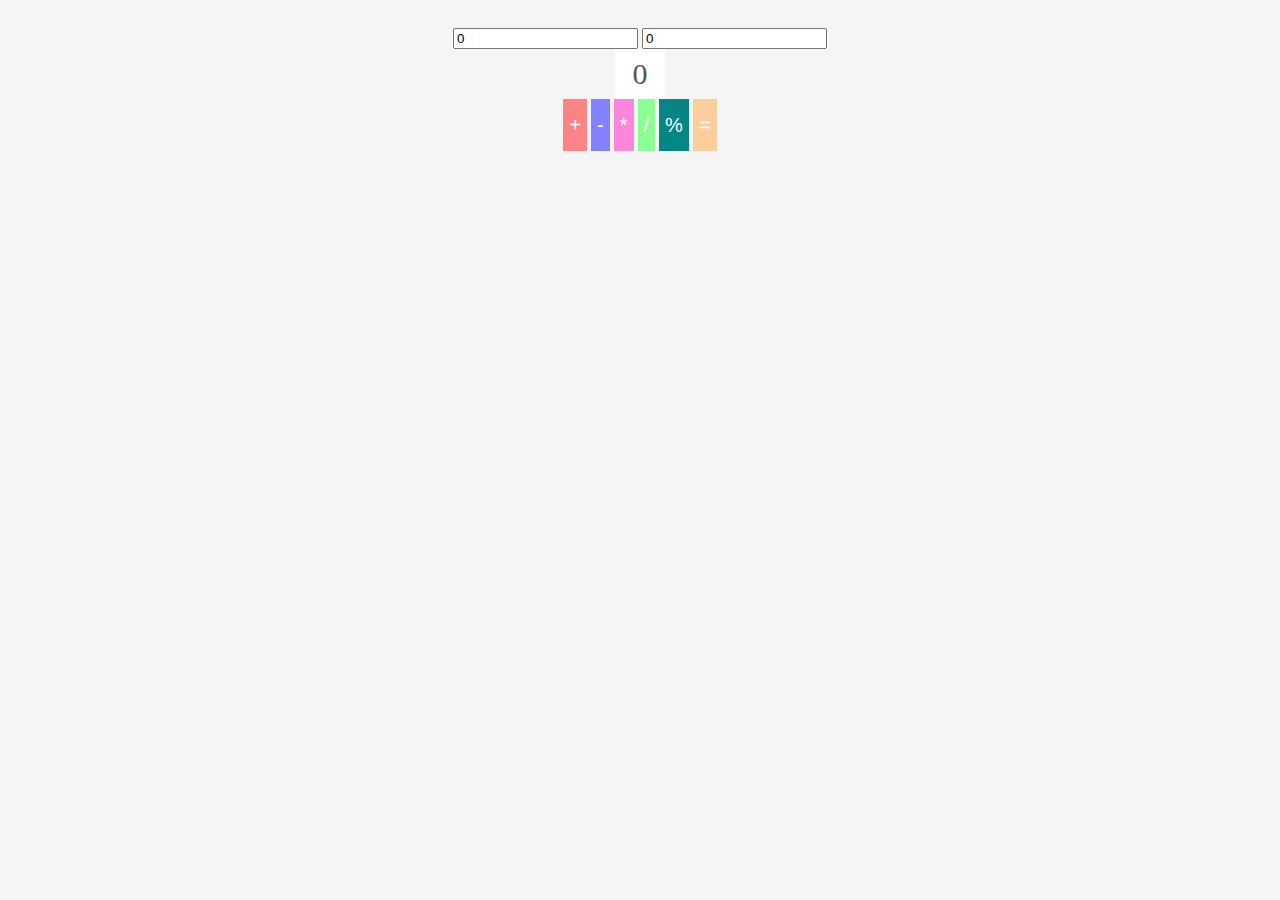
<file: Problema5/index.html>
<! DOCTYPE html>
    <html>

    <head>
        <link rel="stylesheet" href="style.css">
        <script src=" https://ajax.googleapis.com/ajax/libs/jquery/3.3.1/jquery.min.js"> </script>
    </head>

    <body>
        <input type="text" id="nr1" value="0" />
        <input type="text" id="nr2" value="0" />
        <div id="result"></div>
        <button id="plus">+</button>
        <button id="minus">-</button>
        <button id="multiply">*</button>
        <button id="divide">/</button>
        <button id="rest">%</button>
        <button id="equal">=</button>
        <script src="calculatorApp.js"></script>
    </body>

    </html>
</file>
<file: Problema5/style.css>
body {
    padding: 20px;
    text-align: center;
    background-color: #f5f5f5;
  }
  
  #widget {
    width: 60 px;
    background-color: #555;
    margin: 0 auto;
    padding: 10 px;
  }
  
  #result {
    height: 50px;
    width: 50px;
    margin: 0 auto;
    background-color: #fff;
    color: #555;
    text-align: center;
    line-height: 50px;
    font-size: 30px;
  }
  #plus {
    margin-top: 10 px;
    height: 50 px;
    width: 50 px;
    background-color: #ff5b5bba;
    color: #fff;
    text-align: center;
    line-height: 50px;
    font-size: 20px;
    border: 0px;
  }
  
  #plus:hover {
    cursor: pointer;
    background-color: #ff8c8c;
    color: #fff;
  }

  #minus {
    margin-top: 10 px;
    height: 50 px;
    width: 50 px;
    background-color: #5e5bffc1;
    color: #fff;
    text-align: center;
    line-height: 50px;
    font-size: 20px;
    border: 0px;
  }
  
  #minus:hover {
    cursor: pointer;
    background-color: rgb(140, 165, 255);
    color: #fff;
  }

  #multiply {
    margin-top: 10 px;
    height: 50 px;
    width: 50 px;
    background-color: #ff5bd3b7;
    color: #fff;
    text-align: center;
    line-height: 50px;
    font-size: 20px;
    border: 0px;
  }
  
  #multiply:hover {
    cursor: pointer;
    background-color: rgb(255, 140, 234);
    color: #fff;
  }

  #divide {
    margin-top: 10 px;
    height: 50 px;
    width: 50 px;
    background-color:  rgb(140, 255, 148);
    color: #fff;
    text-align: center;
    line-height: 50px;
    font-size: 20px;
    border: 0px;
  }
  
  #divide:hover {
    cursor: pointer;
    background-color: #6eff5b6c;
    color: #fff;
  }

  #rest {
    margin-top: 10 px;
    height: 50 px;
    width: 50 px;
    background-color: #038684 ;
    color: #fff;
    text-align: center;
    line-height: 50px;
    font-size: 20px;
    border: 0px;
  }
  
  #rest:hover {
    cursor: pointer;
    background-color: rgb(0, 255, 204);
    color: #fff;
  }

  #equal {
    margin-top: 10 px;
    height: 50 px;
    width: 50 px;
    background-color: #ffb25b94;
    color: #fff;
    text-align: center;
    line-height: 50px;
    font-size: 20px;
    border: 0px;
  }
  
  #equal:hover {
    cursor: pointer;
    background-color: rgba(255, 217, 140, 0.992);
    color: #fff;
  }
</file>
